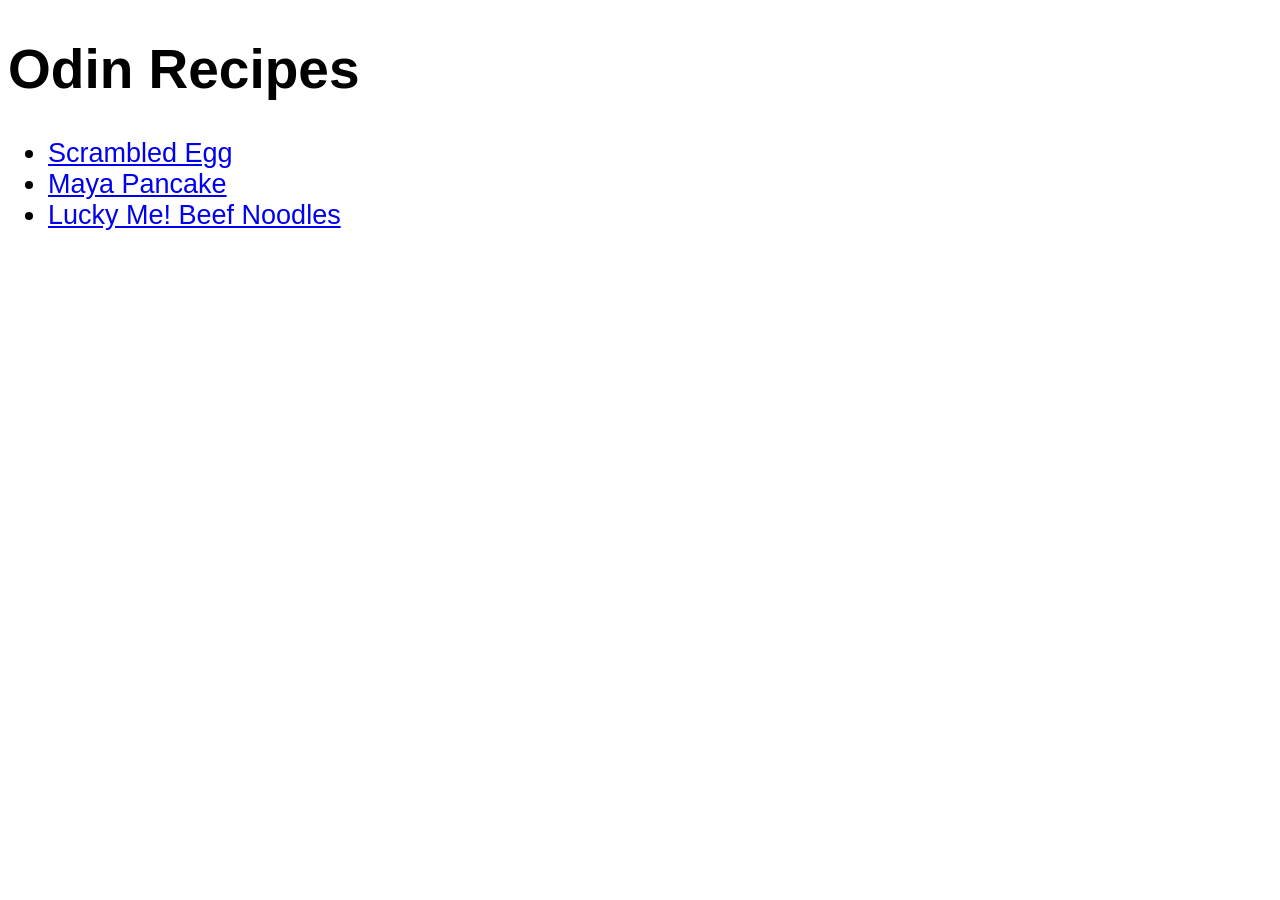
<file: index.html>
<!DOCTYPE html>
<html lang="en">
        <head>
                <meta charset="UTF-8">
                <title>Recipes</title>
		<link rel="stylesheet" href="styles.css">
        </head>
        <body>
                <h1>Odin Recipes</h1>
		<ul>
			<li><a href="recipes/scrambled-egg.html" target="_self" rel="noreferrer">Scrambled Egg</a></li>
			<li><a href="recipes/maya-pancake.html" target="_self" rel="noreferrer">Maya Pancake</a></li>
			<li><a href="recipes/beef-noodles.html" target="_self" rel="noreferrer">Lucky Me! Beef Noodles</a></li>
		</ul>

        </body>
</html>
</file>
<file: styles.css>
h1 {
	font-family: "Arial", sans-serif;
	font-size: 55px;
}
ul {
	font-family: "Helvetica", sans-serif;
	font-size: 27px;
}
</file>
